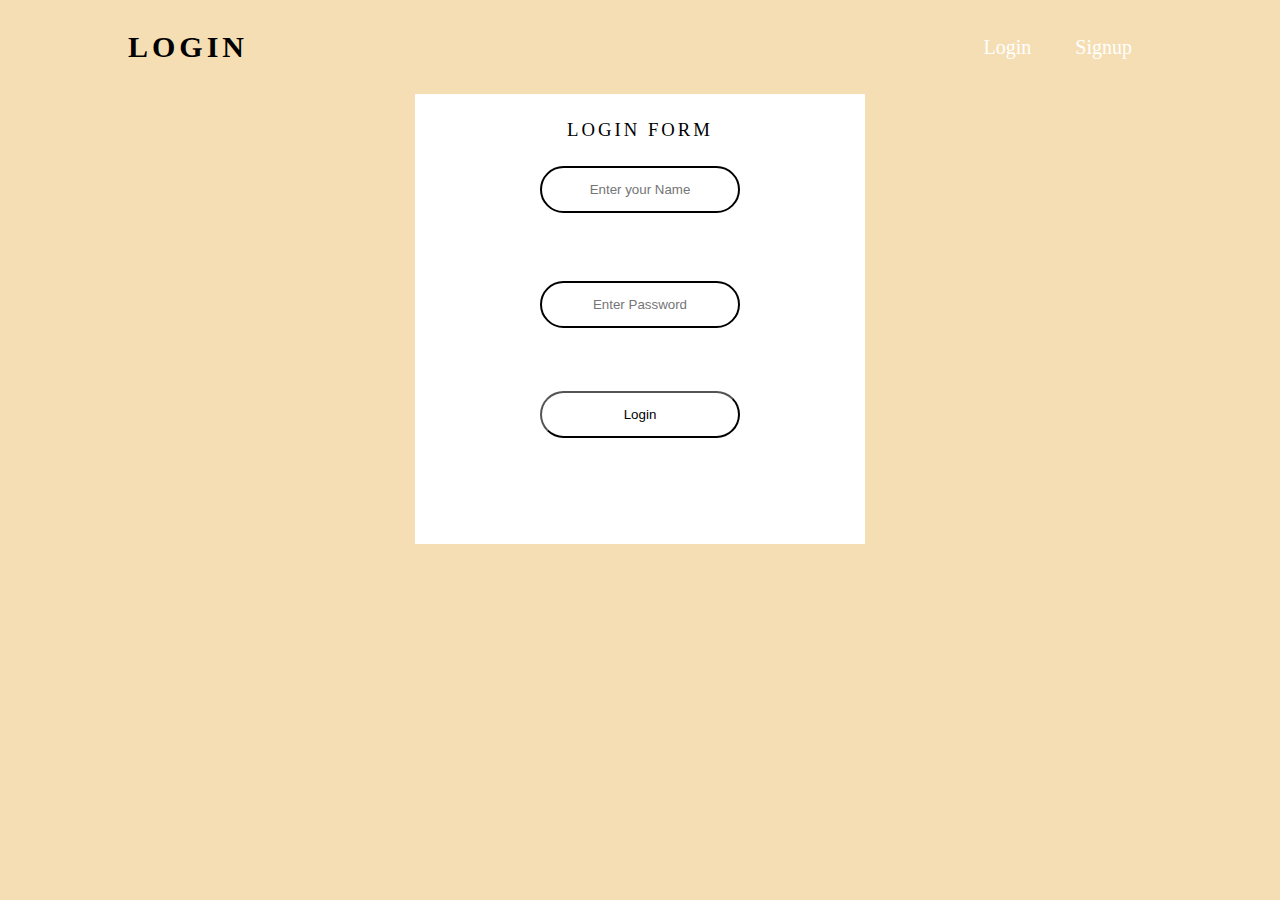
<file: index.html>
<!DOCTYPE html>
<html lang="en">
<head>
    <meta charset="UTF-8">
    <meta name="viewport" content="width=device-width, initial-scale=1.0">
    <meta http-equiv="X-UA-Compatible" content="ie=edge">
    <link rel="stylesheet" href="style.css">
    <title>Form - Login</title>
    <script type="text/javascript">
        function validate()
        {
            
              var x = document.forms["myform"]["uname"].value;
              if (x == "")
              {
                alert("Name must be filled out");
                return false;
              }
              var y = document.forms["myform"]["password"].value;
              if (y == "")
              {
                alert("Password must be filled out");
                return false;
              }
            
        }
        
    </script>
</head>
<body>
    <header>
        <h2 class="logo">LOGIN</h2>
        <nav>
        <ul class="nav-links">
            <li><a class="nav-link" href="index.html">Login</a></li>
            <li><a class="nav-link" href="signup.html">Signup</a></li>
        </ul>
        </nav>
    </header>
    <main>
        <div class="box-container" >
            <form class="box" name="myform" onsubmit="return validate()" method="post">
                <h3>Login Form</h3>
                <input type="text" placeholder="Enter your Name" name="uname"><br>
                <input type="password" placeholder="Enter Password" name="password"><br>
                <button type="submit">Login</button>
            </form>
        </div>
    </main>
</body>
</html>
</file>
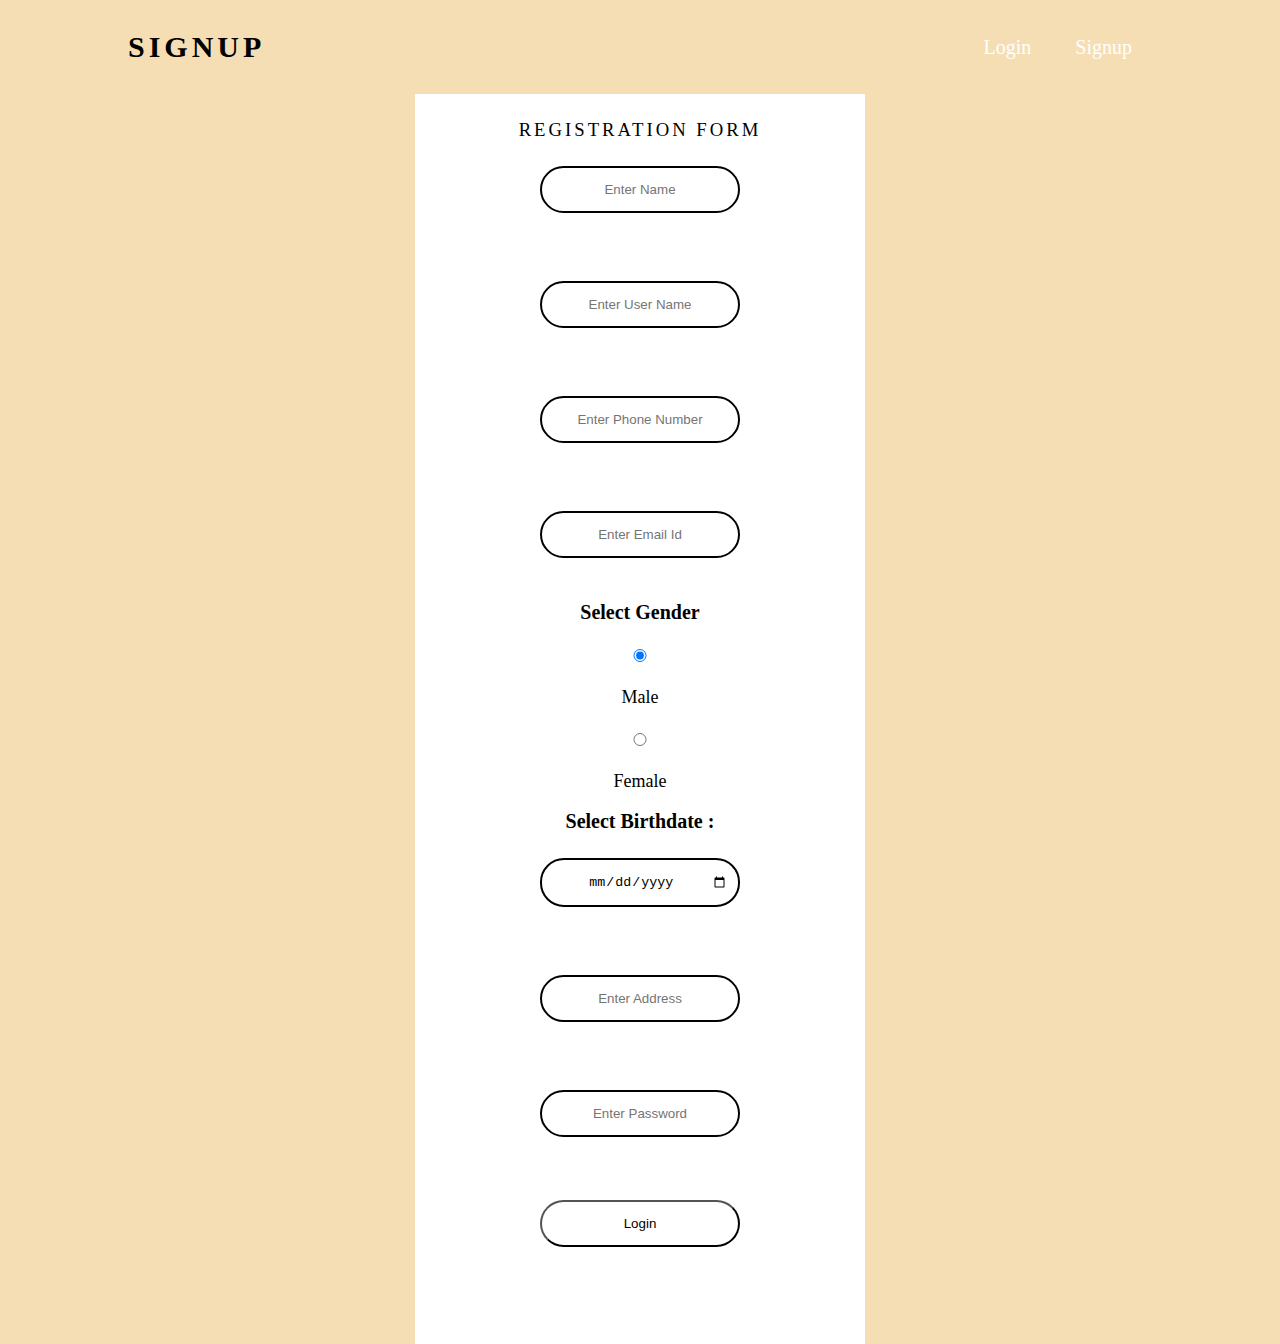
<file: signup.html>
<!DOCTYPE html>
<html lang="en">
<head>
    <meta charset="UTF-8">
    <meta name="viewport" content="width=device-width, initial-scale=1.0">
    <meta http-equiv="X-UA-Compatible" content="ie=edge">
    <link rel="stylesheet" href="style.css">
    <title>Form - Signup</title>
    <script>
        function validateForm()
        {
              var pn = document.forms["myForm"]["pnum"].value;
              if (pn == "" || pn.length!=10)
              {
                alert("Phone number must be of atleast 10 digits");
                return false;
              }
        }
        
    </script>
</head>
<body>
    <header>
        <h2 class="logo">SIGNUP</h2>
        <nav>
        <ul class="nav-links">
            <li><a class="nav-link" href="index.html">Login</a></li>
            <li><a class="nav-link" href="signup.html">Signup</a></li>
        </ul>
        </nav>
    </header>
    <main>
        <div class="box-container">
            <form class="box-register" name="myForm" method="post" onsubmit="return validateForm()">
                <h3>Registration Form</h3>
                <input type="text" placeholder="Enter Name" name="name" required><br>
                <input type="text" placeholder="Enter User Name" name="uname" required><br>
                <input type="text" placeholder="Enter Phone Number" name="pnum"><br>
                <input type="email" placeholder="Enter Email Id" name="email" required><br>
                <label><b>Select Gender</b></label>
                <input type="radio" name="gender" value="male" checked><span>Male</span><br>
                <input type="radio" name="gender" value="female"><span>Female</span><br>
                <br>
                <label><b>Select Birthdate :</b></label><input type="date" name="bday">
                <br>
                <input type="text" placeholder="Enter Address" name="address"><br>
                <input type="password" placeholder="Enter Password" name="password" required><br>
                <button type="submit">Login</button>
            </form>
        </div>
    </main>
</body>
</html>
</file>
<file: style.css>
*{
    box-sizing: border-box;
    margin: 0;
    padding: 0;
}

body
{
    background:wheat;
}

li , a 
{
    font-size: 20px;
}

header
{
    display: flex;
    justify-content: flex-end;
    align-items: center;
    padding: 30px 10%;
}

.logo
{
    margin-right: auto;
    font-size: 30px;
    letter-spacing: 4px;
}

.nav-links li
{
    display: inline-block;
    list-style: none;
}

.nav-link
{
    text-decoration: none;
    padding: 0px 20px;
    color: white;
}

.nav-link:hover
{
    padding: 0px 20px;
    color: black;
    border-bottom: 1px solid wheat;
    transition: 0.5s;
}

.box-container
{
    display: flex;
    justify-content: space-around;
}

.box
{
    width: 450px;
    height: 450px;
    background: white;
    position: absolute;
    text-align: center;
    color: black;
    animation: box-in 2s ease;
}


.box h3
{
    color:black;
    font-weight: 400;
    margin: 25px auto;
    text-transform: uppercase;
    letter-spacing: 3px;
}

.box input[type="text"],.box input[type=password]
{
    background: none;
    text-align: center;
    display: block;
    margin: 25px auto;
    padding: 14px 10px;
    width: 200px;
    color: black;
    border-radius: 24px;
    border: 2px solid black;
    transition: 0.5s;
}

.box input[type=radio]
{
    color: white;
}

.box input[type="text"]:focus,.box input[type=password]:focus
{
    width: 350px;
    border-color:black;
}

.box button
{    
    background: none;
    color: black;
    display: block;
    margin: 20px auto ;
    text-align: center;
    padding: 14px 10px;
    width: 200px;
    border-radius: 24px;
    cursor: pointer;
    transition: 0.5s;
}

.box button:hover
{
    background:darksalmon;
    width: 300px;
}


.box-register
{
    width: 450px;
    height: 1250px;
    background: white;
    position: absolute;
    text-align: center;
}

.box-register h3
{
    color:black;
    font-weight: 400;
    margin: 25px auto;
    text-transform: uppercase;
    letter-spacing: 3px;
}

.box-register input[type="text"],.box-register input[type=password],.box-register input[type=radio],.box-register input[type=date],.box-register input[type=email]
{
    background: none;
    text-align: center;
    display: block;
    margin: 25px auto;
    padding: 14px 10px;
    width: 200px;
    border-radius: 24px;
    border: 2px solid black;
    transition: 0.5s;
    color: black;
}

.box-register input[type=radio]
{
    color: white;
}

.box-register input[type="text"]:focus,.box-register input[type=password]:focus
{
    width: 350px;
    border-color:darksalmon;
}

.box-register button
{    
    background: none;
    color: black;
    display: block;
    margin: 20px auto;
    text-align: center;
    padding: 14px 10px;
    width: 200px;
    border-radius: 24px;
    cursor: pointer;
    transition: 0.5s;
}

.box-register button:hover
{
    background:black;
    color:white;
    width: 300px;
}


.box-register label
{
    color: black;
    font-size: 20px;
}

.box-register span
{
    color:black;
    font-size: 18px;
}
</file>
